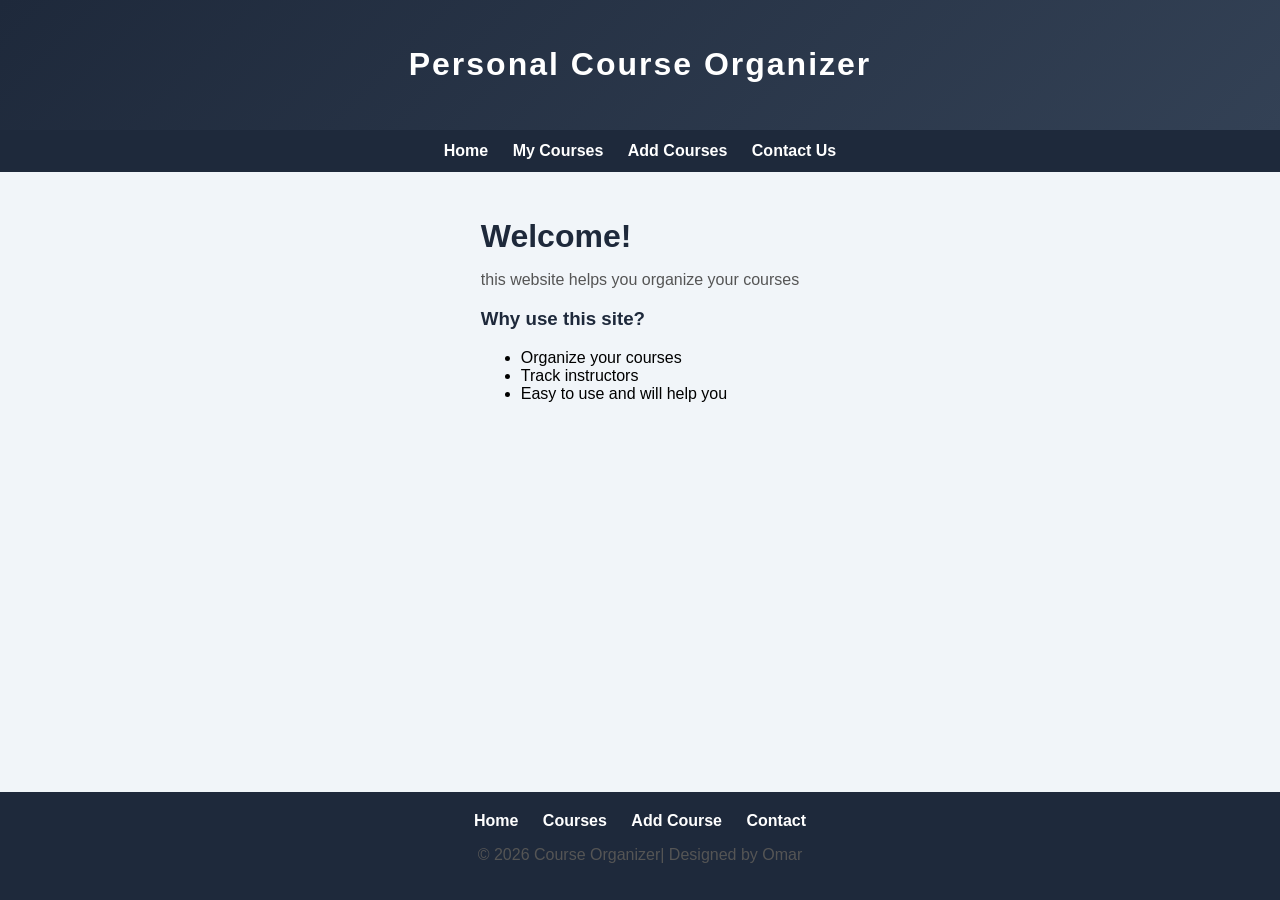
<file: index.html>
<!doctype html>
<html lang="en">
    <head>
        <meta charset="UTF-8">
        <link rel="stylesheet" href="style.css">
        <title>home</title>
    </head>
    <body>
        <header>
            <h1>Personal Course Organizer</h1>
            </header>
            <nav>
                <a href="index.html"target="_blank">Home</a>
                <a href="My courses.html"target="_blank">My Courses</a>
                <a href="Add Courses.html"target="_blank">Add Courses</a>
                <a href="Contact Us.html"target="_blank">Contact Us</a>

            </nav>
            <main>
                <section>
                    <h2>Welcome!</h2>
                    <p>this website helps you organize your courses</p>
                    <h3>Why use this site?</h3>
                    <ul>
                        <li>Organize your courses</li>
                        <li>Track instructors</li>
                        <li>Easy to use and will help you</li>
                    </ul>
                </section>
            </main>
            <footer>
    <div class="footer-links">
        <a href="index.html">Home</a>
        <a href="courses.html">Courses</a>
        <a href="add-course.html">Add Course</a>
        <a href="contact.html">Contact</a>
    </div>

    <p>© 2026 Course Organizer| Designed by Omar</p>
</footer>
          
        

    </body>
</html>
</file>
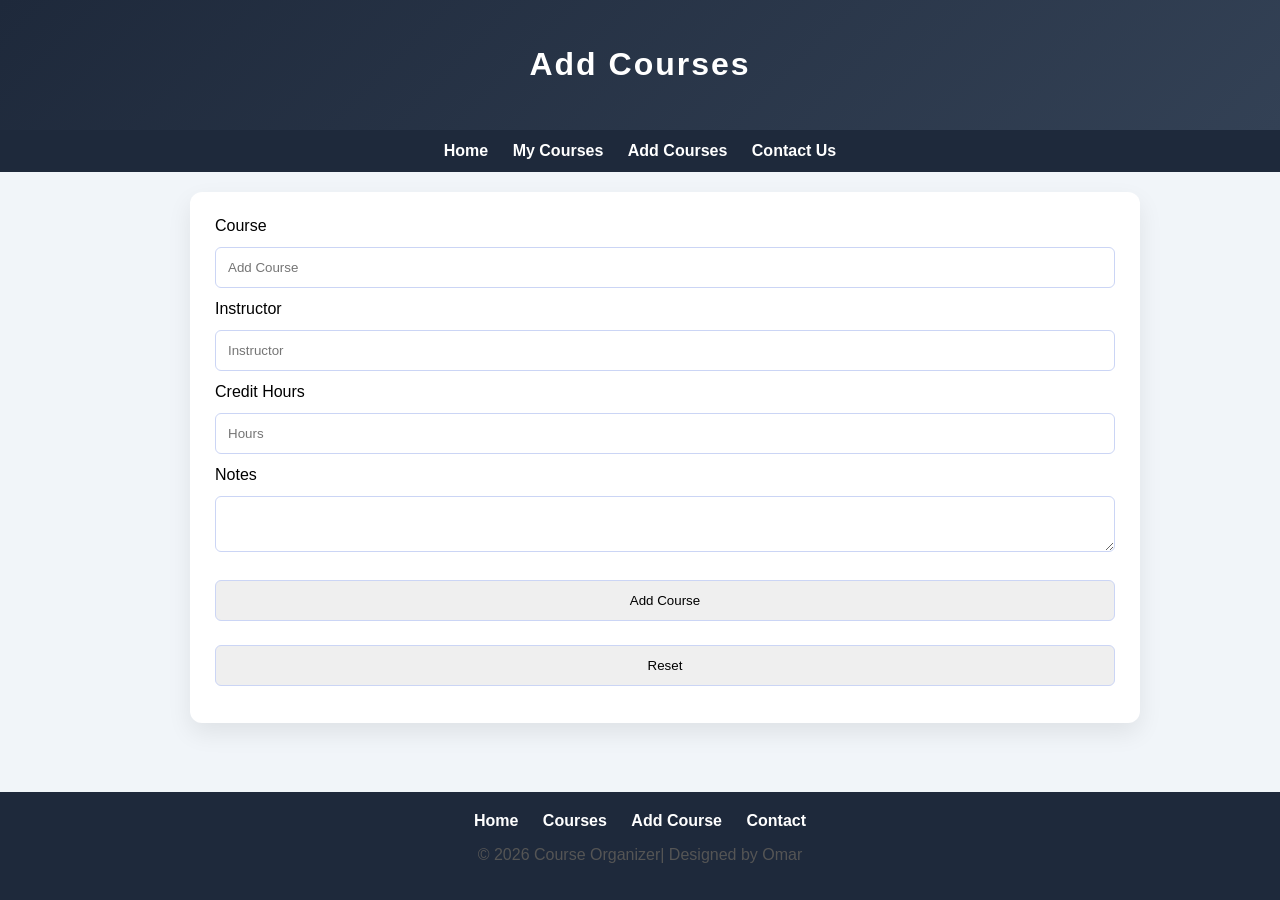
<file: Add Courses.html>
<!doctype html>
<html lang="en">
    <head>
        <meta charset="UTF-8">
        <title>Add Courses</title>
        <link rel="stylesheet" href="style.css">
    </head>
    <body>
        <header>
            <h1>Add Courses</h1>
        </header>
        <nav>
            <a href="index.html"target="_blank">Home</a>
            <a href="My courses.html"target="_blank">My Courses</a>
            <a href="Add Courses.html"target="_blank">Add Courses</a>
            <a href="Contact Us.html"target="_blank">Contact Us</a>

        </nav>
        <main>
            <section>
                <form>
                    <label>Course</label>
                    <input type="text" placeholder="Add Course">
                    <label>Instructor</label>
                    <input type="text" placeholder="Instructor">
                    <label>Credit Hours</label>
                    <input type="number" placeholder="Hours">
                    <label>Notes</label>
                    <textarea></textarea>
                    <input type="submit" value="Add Course">
                    <input type="reset">

                </form>
            </section>
        </main>
        <footer>
    <div class="footer-links">
        <a href="index.html">Home</a>
        <a href="courses.html">Courses</a>
        <a href="add-course.html">Add Course</a>
        <a href="contact.html">Contact</a>
    </div>

    <p>© 2026 Course Organizer| Designed by Omar</p>
</footer>

    </body>
</html>
</file>
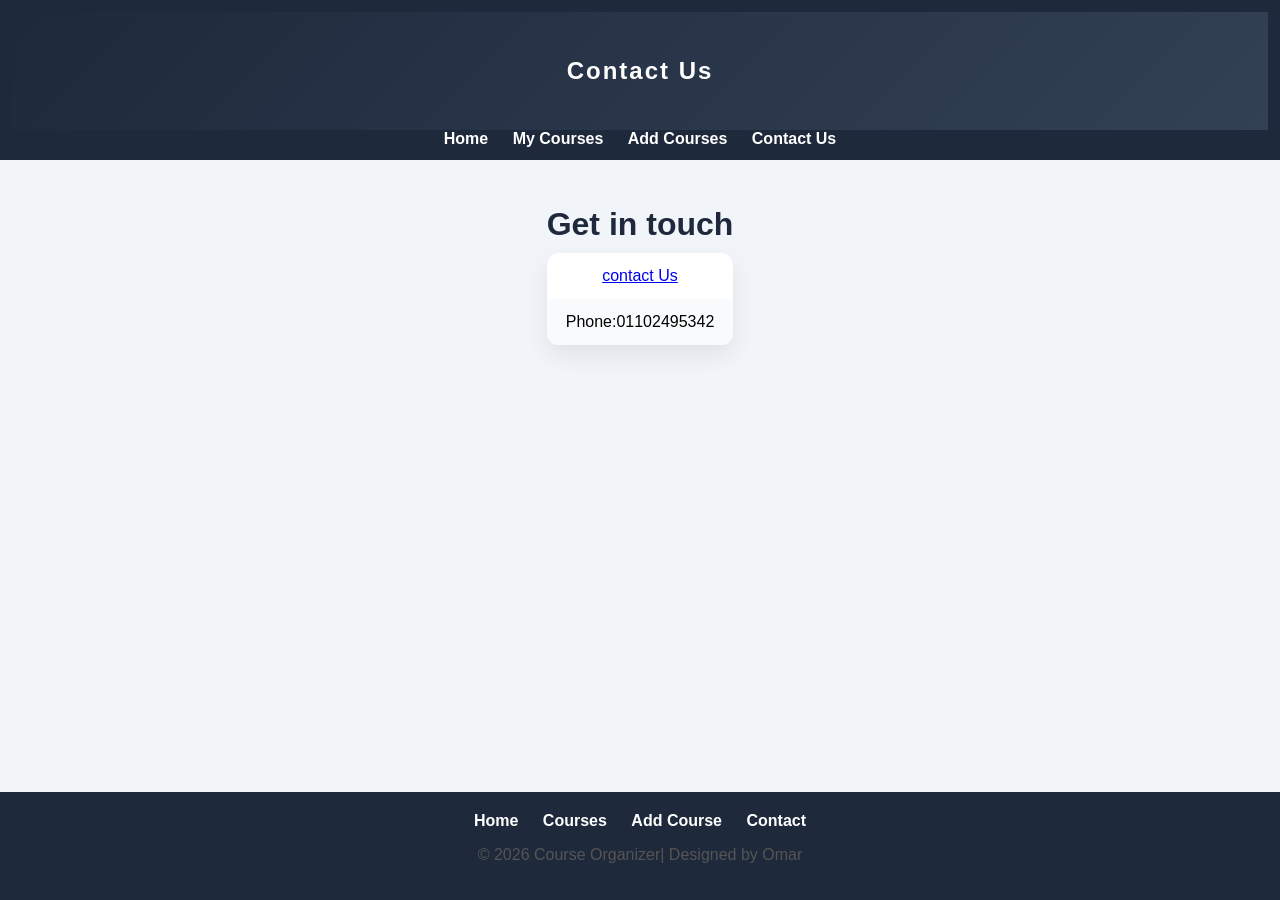
<file: Contact Us.html>
<!DOCTYPE html>
<html lang="en">
    <head>
         <meta charset="UTF-8">
        <title>contact</title>
        <link rel="stylesheet" href="style.css">
    </head>
    <body>
        <nav>
            <header><h1>Contact Us</h1></header>
            <a href="index.html"target="_blank">Home</a>
            <a href="My courses.html"target="_blank">My Courses</a>
            <a href="Add Courses.html"target="_blank">Add Courses</a>
            <a href="Contact Us.html"target="_blank">Contact Us</a>
        </nav>
        <main>
            <section>
            <h2>Get in touch</h2>
            <table>
               <tr><td><a href="mailto:onsahaat474@gmail.com">contact Us</a></td></tr>
               <tr><td>Phone:01102495342</td></tr>
            </section>
            </table>
        </main>
        <footer>
    <div class="footer-links">
        <a href="index.html">Home</a>
        <a href="courses.html">Courses</a>
        <a href="add-course.html">Add Course</a>
        <a href="contact.html">Contact</a>
    </div>

     <p>© 2026 Course Organizer| Designed by Omar</p>
</footer>
         

    </body>
</html>
</file>
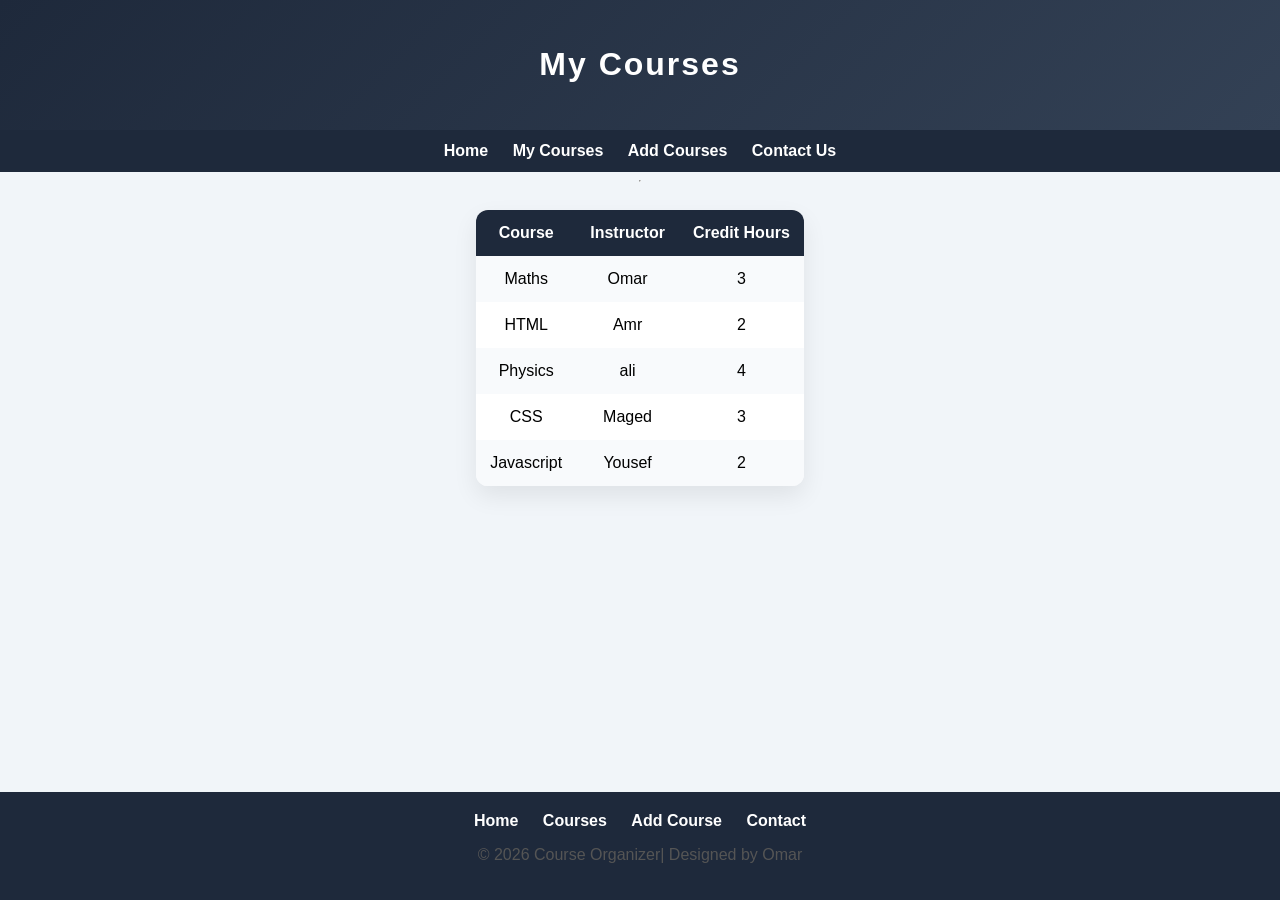
<file: My courses.html>
<!doctype html>
<html lang="en">
    <head>
        <meta charset="UTF-8">
        <title>My Courses</title>
        <link rel="stylesheet" href="style.css">
    </head>
    <body>
        <header>
            <h1>My Courses</h1>
        </header>
        <nav>
            <a href="index.html"target="_blank">Home</a>
            <a href="My courses.html"target="_blank">My Courses</a>
            <a href="Add Courses.html"target="_blank">Add Courses</a>
            <a href="Contact Us.html"target="_blank">Contact Us</a>

        </nav>
        <hr>
        <main>
            <section>
                <table>
                    <tr>
                    <th>Course</th>
                    <th>Instructor</th>
                    <th>Credit Hours</th>
                    </tr>
                    <tr>
                        <td>Maths</td><td>Omar</td><td>3</td>
                    </tr>
                    <tr>
                        <td>HTML</td><td>Amr</td><td>2</td>
                    </tr>
                    <tr>
                        <td>Physics</td><td>ali</td><td>4</td>
                    </tr>
                    <tr>
                        <td>CSS</td><td>Maged</td><td>3</td>
                    </tr>
                    <tr>
                        <td>Javascript</td><td>Yousef</td><td>2</td>
                    </tr>
                    

                </table>
            </section>
        </main>
        <footer>
    <div class="footer-links">
        <a href="index.html">Home</a>
        <a href="courses.html">Courses</a>
        <a href="add-course.html">Add Course</a>
        <a href="contact.html">Contact</a>
    </div>

     <p>© 2026 Course Organizer| Designed by Omar</p>
</footer>
       
    </body>
</html>
</file>
<file: style.css>
:root {
--primary: #1e293b;
--secondary: #0ea5e9;
--accent: #f97316;
--bg: #f1f5f9;
--white: #ffffff;
}
body {
font-family: Arial, sans-serif;
margin: 0;
background: var(--bg);
min-height: 100vh;
display: flex;
flex-direction: column;
}
header {
background: linear-gradient(135deg, var(--primary), #334155);
color: var(--white);
text-align: center;
padding: 25px;
letter-spacing: 2px;
animation: slideDown 0.7s ease;
}
nav {
background: var(--primary);
padding: 12px;
text-align: center;
}
nav a {
color: var(--white);
margin: 10px;
text-decoration: none;
font-weight: bold;
position: relative;
transition: 0.3s;
}
nav a::after {
content: "";
position: absolute;
width: 0%;
height: 2px;
background: var(--secondary);
left: 0;
bottom: -5px;
transition: 0.3s;
}
nav a:hover {
color: var(--secondary);
}
nav a:hover::after {
width: 100%;
}
main {
flex: 1;
padding: 20px;
max-width: 900px;
margin: auto;
animation: fadeIn 1s ease;
}
section {
margin-bottom: 40px;
}
h2 {
font-size: 32px;
margin-bottom: 10px;
color: var(--primary);
}
h3 {
color: var(--primary);
}
p {
color: #555;
font-style: normal;
}
.btn {
display: inline-block;
margin-top: 20px;
padding: 12px 25px;
background: var(--secondary);
color: var(--white);
text-decoration: none;
border-radius: 6px;
transition: 0.3s;
}
.btn:hover {
background: var(--accent);
transform: scale(1.05);
}
table {
width: 100%;
border-collapse: collapse;
background: var(--white);
border-radius: 12px;
overflow: hidden;
box-shadow: 0 10px 25px rgba(0,0,0,0.08);
animation: fadeUp 0.8s ease;
}
th {
background: var(--primary);
color: var(--white);
}
td, th {
padding: 14px;
text-align: center;
}
tr:nth-child(even) {
background: #f8fafc;
}
tr:hover {
background: #e2e8f0;
transform: scale(1.01);
transition: 0.2s;
}
form {
width: 100%;
background: var(--white);
padding: 25px;
border-radius: 12px;
box-shadow: 0 10px 25px rgba(0,0,0,0.08);
animation: fadeUp 0.8s ease;
}
input, textarea {
width: 100%;
margin: 12px 0;
padding: 12px;
border: 1px solid #cbd5f5;
border-radius: 6px;
transition: 0.3s;
box-sizing: border-box;
}
input:focus, textarea:focus {
border-color: var(--secondary);
outline: none;
box-shadow: 0 0 8px rgba(14,165,233,0.4);
}
button {
width: 100%;
padding: 12px;
background: var(--secondary);
color: var(--white);
border: none;
cursor: pointer;
border-radius: 6px;
transition: 0.3s;
}
button:hover {
background: var(--accent);
transform: scale(1.05);
}
footer {
background: var(--primary);
color: var(--white);
padding: 20px;
text-align: center;
}
.footer-links {
margin-bottom: 10px;
}
.footer-links a {
color: var(--white);
margin: 0 10px;
text-decoration: none;
font-weight: bold;
transition: 0.3s;
}
.footer-links a:hover {
color: var(--secondary);
transform: scale(1.1);
}
@keyframes fadeIn {
from { opacity: 0; }
to { opacity: 1; }
}
@keyframes fadeUp {
from {
opacity: 0;
transform: translateY(30px);
}
to {
opacity: 1;
transform: translateY(0);
}
}
@keyframes slideDown {
from {
transform: translateY(-100%);
}
to {
transform: translateY(0);
}
}
@media (max-width: 768px) {
main {
max-width: 95%;
padding: 15px;
}
h2 {
font-size: 28px;
}
table {
display: block;
overflow-x: auto;
white-space: nowrap;
}
}
@media (max-width: 480px) {
header {
padding: 15px;
letter-spacing: 1px;
}
nav {
display: flex;
flex-direction: column;
gap: 12px;
padding: 15px;
}
nav a {
margin: 5px 0;
}
input, textarea, button {
font-size: 16px;
padding: 14px;
}
.btn {
display: block;
text-align: center;
}
.footer-links a {
display: block;
margin: 12px 0;
}
tr:hover, .btn:hover, button:hover {
transform: none;
}
}
</file>
